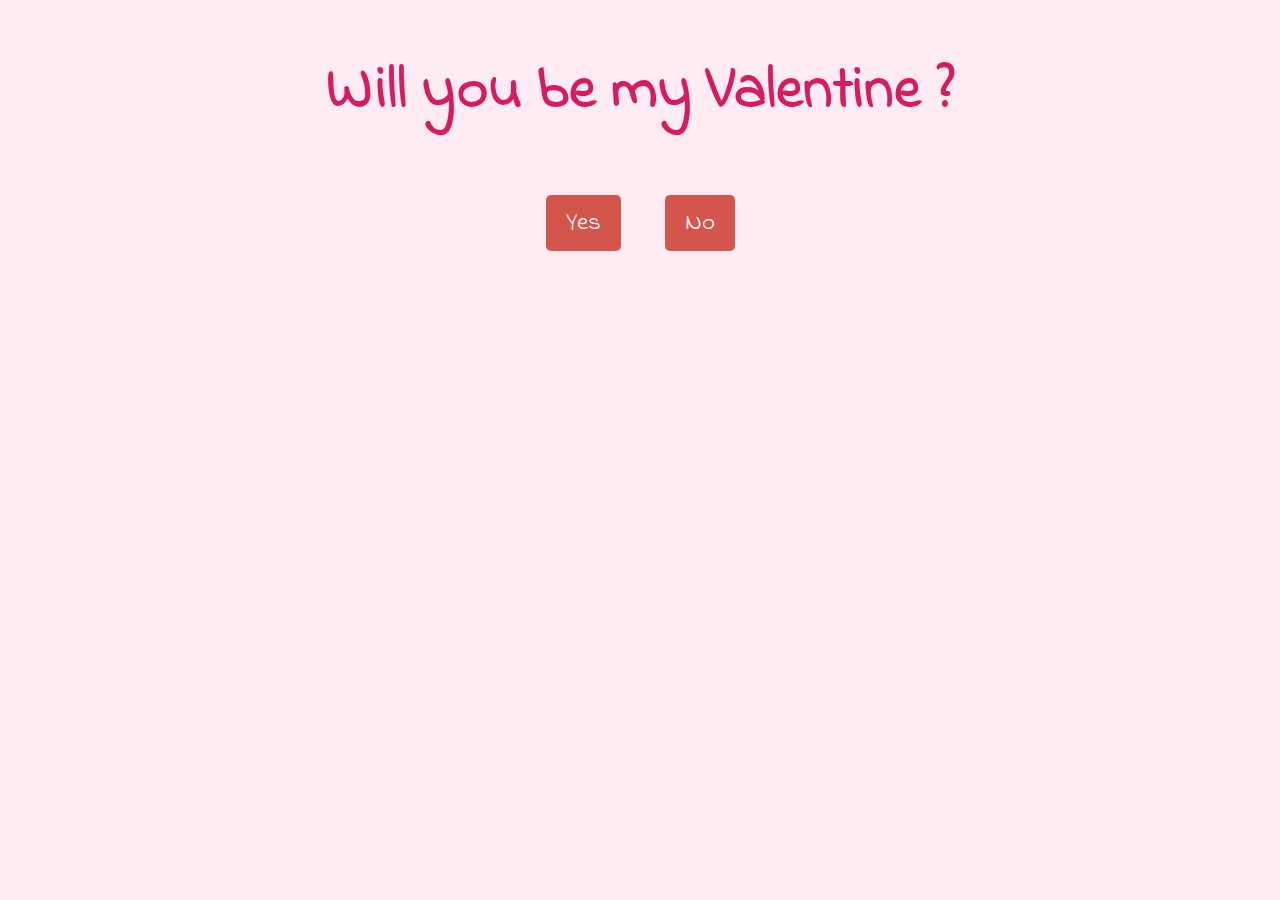
<file: index.html>
<!DOCTYPE html>
<html lang="en">
<head>
<meta charset="UTF-8">
<meta name="viewport" content="width=device-width, initial-scale=1.0">
<title>uwu</title>
<link rel="preconnect" href="https://fonts.googleapis.com">
<link rel="preconnect" href="https://fonts.gstatic.com" crossorigin>
<link href="https://fonts.googleapis.com/css2?family=Indie+Flower&display=swap" rel="stylesheet">
<style>
body {
    font-family: 'Indie Flower', cursive;
    background-color: #ffecf2;
    text-align: center;
}

.container {
    display: flex;
    flex-direction: column;
    align-items: center;
}

h1 {
    font-size: 60px;
    color: #d81b60;
}
.choices button {
    font-family: 'Indie Flower', cursive;
    margin: 20px;
    padding: 10px 20px;
    font-size: 25px;
    border: none;
    cursor: pointer;
    border-radius: 5px;
    background-color: #d4554c;
    color: white;
}
.choices button:hover {
    background-color: #8d3434;
}
.heart {
    font-size: 36px;
    color: #d81b60;
    margin-top: 20px;
    display: none;
}
.no{
    font-size: 100px;
}
img{
    height: 290px;
    position: absolute;
    display: flex;
    margin-top: 5%;
}
</style>
</head>
<body>
<div class="container">
    <h1>Will you be my Valentine ?</h1>
    <div class="choices">
        <button onclick="showHeart()">Yes</button>
        <button onclick="hideNo()">No</button>
    </div>
    <div class="heart" id="heart"></div>
    <div class="no" id="no"></div>
</div>
<script>
function showHeart() {
    var heartContainer = document.getElementById("heart");
    heartContainer.innerHTML = "I love youuuuuuuuu❤️ <img src='giphy.gif' alt='Heart'>";
    heartContainer.style.display = "block";
    document.getElementById('no').style.display = 'none';
    var noButton = document.querySelector('.choices button:last-child');
    noButton.style.display = "none";
}
function hideNo() {
    var noContainer = document.getElementById("no");
    var noButton = document.querySelector('.choices button:last-child');
    noButton.style.display = "none";
    noContainer.innerHTML = "🖕🏼";
}
</script>
</body>
</html>
</file>
